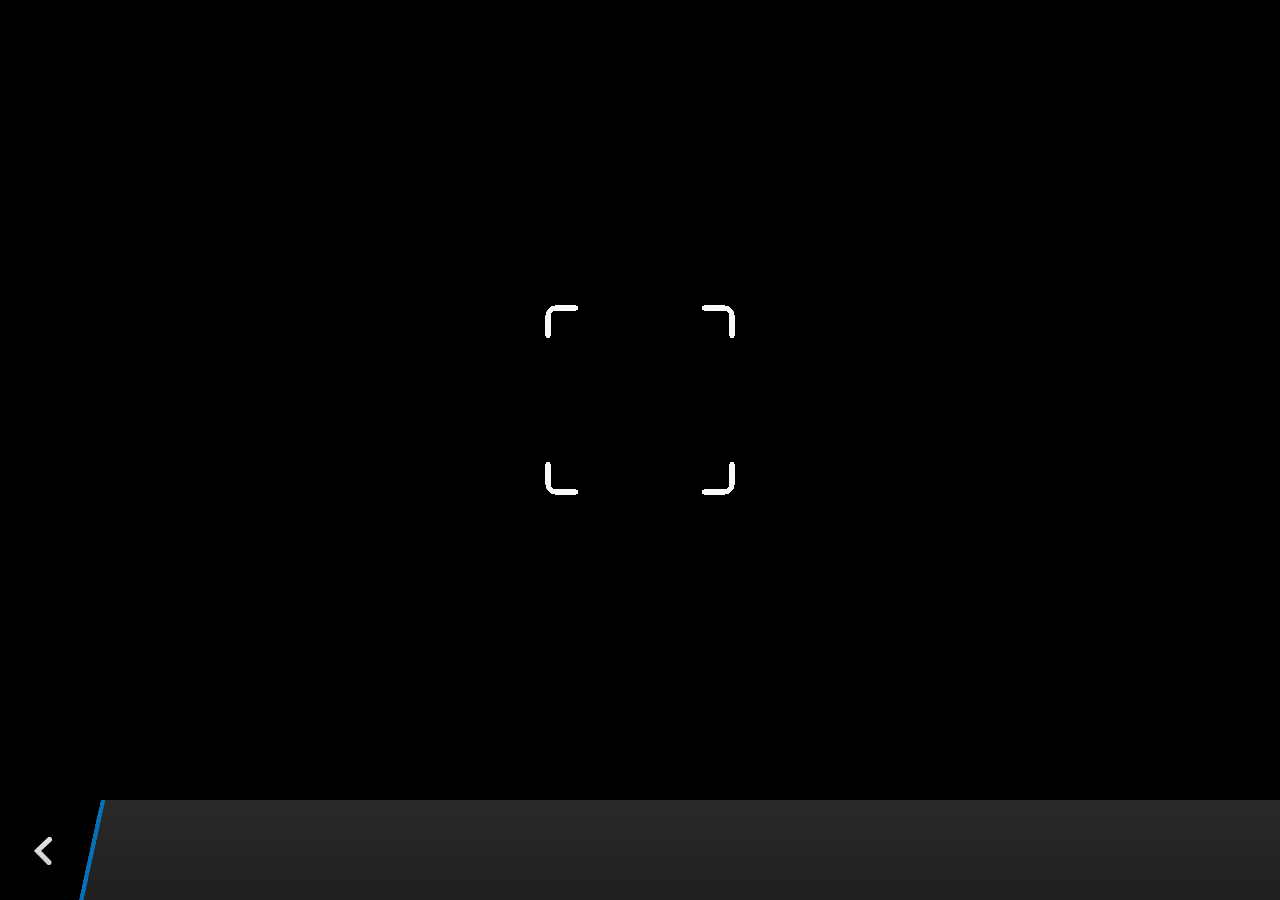
<file: foodie_b2/plugins/cordova-plugin-camera/www/blackberry10/assets/camera.html>
<!--
 Licensed under the Apache License, Version 2.0 (the "License");
 you may not use this file except in compliance with the License.
 You may obtain a copy of the License at

 http://www.apache.org/licenses/LICENSE-2.0

 Unless required by applicable law or agreed to in writing, software
 distributed under the License is distributed on an "AS IS" BASIS,
 WITHOUT WARRANTIES OR CONDITIONS OF ANY KIND, either express or implied.
 See the License for the specific language governing permissions and
 limitations under the License.
 -->
<!DOCTYPE HTML>
<html lang="en">
    <head>
        <meta charset="utf-8">
        <script src="camera.js" type="text/javascript"></script>
        <script>
            var meta = document.createElement("meta");
            meta.setAttribute('name','viewport');
            meta.setAttribute('content','initial-scale='+ (1/window.devicePixelRatio) + ',user-scalable=no');
            document.getElementsByTagName('head')[0].appendChild(meta);
        </script>
    </head>
    <style type="text/css">
        body {
            background-color: black;
        }
        .action-bar {
            position: fixed;
            left: 0px;
            bottom: 0px;
            height: 100px;
            width: 100%;
            background-image: linear-gradient(rgb(41, 41, 41), rgb(32, 32, 32));
        }
        .action-bar-back {
            width: 78px;
            height: 100px;
            background-color: black;
        }
        .action-bar-divider {
            position: fixed;
            bottom: 0px;
            left: 78px;
            width: 28px;
            height: 100px;
            background-image: url([data-uri]);
        }
        .action-bar-back-button {
            position: fixed;
            bottom: 35px;
            left: 34px;
            width: 18px;
            height: 28px;
            background-image: url([data-uri]);
        }
        .camera-cross-hairs {
            position: fixed;
            top: 50%;
            left: 50%;
            -webkit-transform: translate(-50%, -147px);
            width: 194px;
            height: 195px;
            background-image: url([data-uri]); 
        }
    </style>
    <body>
        <div id="camera">
            <video id="v"></video>
            <div class="camera-cross-hairs"></div>
        </div>
        <canvas id="c" style="display: none;"></canvas>
        <div class="action-bar">
            <div id="back" class="action-bar-back">
                <div class="action-bar-back-button"></div>
            </div>
            <div class="action-bar-divider"></div>
        </div>
    </body>
</html>
</file>
